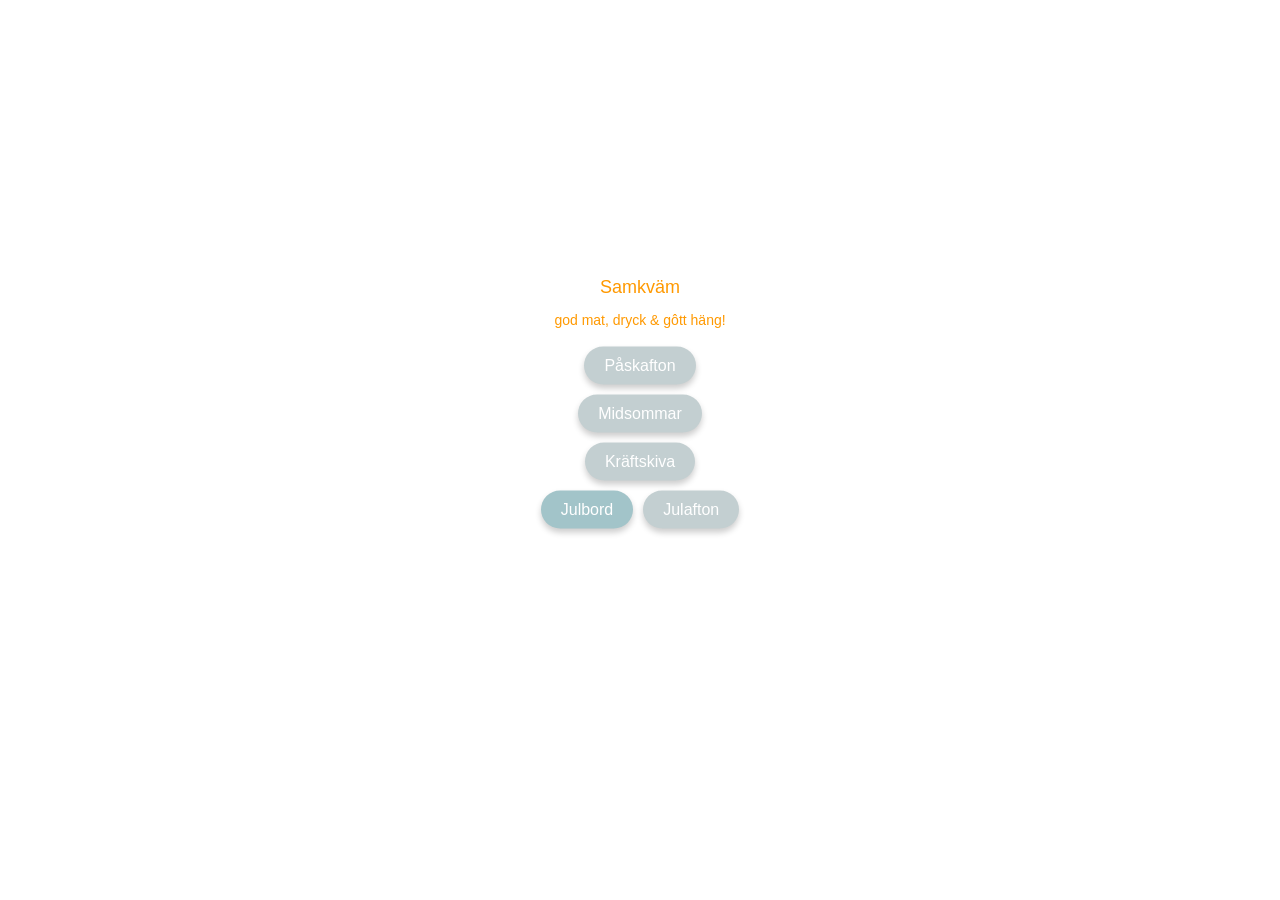
<file: index.html>
<!DOCTYPE html>
<html>
  <head>
    <link rel="icon" type="image/x-icon" href="dinner.ico">
    <title></title>
    <meta name="viewport" content="width=device-width, initial-scale=1.0" charset="utf-8">
    <base target="_top">    
    <link rel="stylesheet" type="text/css" href="feast.css">
    <script src="feast.js" type="text/javascript" defer></script>
  </head>
  <body id='feastDinnerSite'>      
</body>
   
</html>
</file>
<file: feast.css>
.button {
  margin: 5px;
  padding: 10px 20px;
  font-size: 16px;
  cursor: pointer;
  background:  #a2c4c9; /*linear-gradient(90deg, #4facfe 0%, #00f2fe 100%); */
  color: white;
  border: none;
  border-radius: 25px;
  box-shadow: 0 4px 6px rgba(0,0,0,0.2);
  transition: transform 0.2s, box-shadow 0.2s;
}

.button:hover {
  transform: translateY(-3px);
  box-shadow: 0 6px 10px rgba(0,0,0,0.3);
}

.buttonDisabled {
  margin: 5px;
  padding: 10px 20px;
  font-size: 16px;
  cursor: pointer;
  background:  #c3cfd1; /*linear-gradient(90deg, #4facfe 0%, #00f2fe 100%); */
  color: white;
  border: none;
  border-radius: 25px;
  box-shadow: 0 4px 6px rgba(0,0,0,0.2);
  transition: transform 0.2s, box-shadow 0.2s;
}


  .center {
    margin: 0;
    position: absolute;
    top: 45%;
    left: 50%;
    -ms-transform: translate(-50%, -50%);
    transform:     translate(-50%, -50%);
    text-align:    center;
    width: 220px;
  }
  
  .headFeast {
    color: #ff9900
  }
  
  
  body {
    font-family: Arial, Tahoma, Verdana, sans-serif;
  }
</file>
